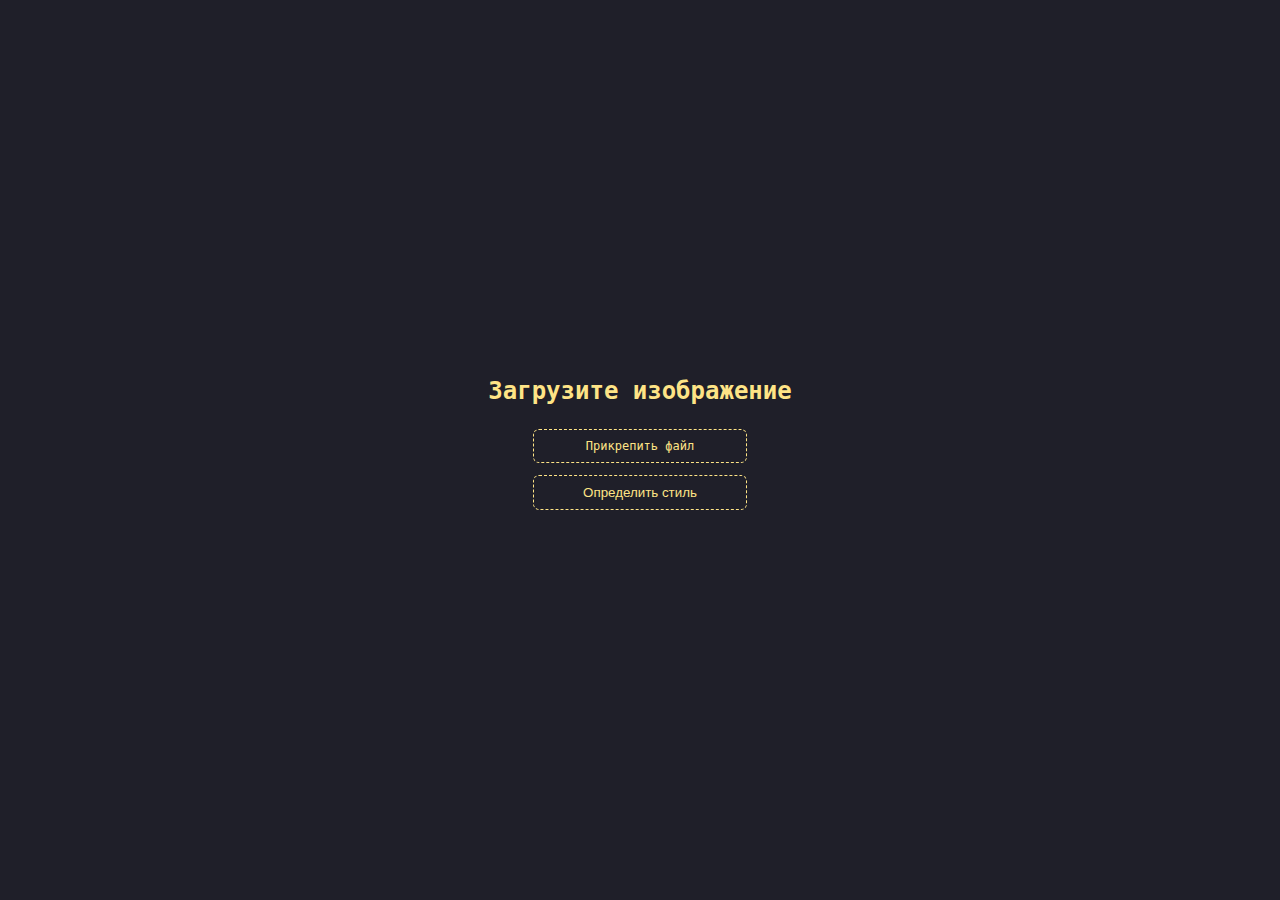
<file: templates/index.html>
<!DOCTYPE html>
<html>
	<head>
		<meta charset="UTF-8">
		<link rel="stylesheet" href="/static/style.css" type="text/css">
		<title>Распознаватель архитектурных стилей</title>
	</head>
	<body>
		<h1>Загрузите изображение</h1>
		<form method="POST" enctype="multipart/form-data">
			<div class="upload-file__wrapper">
				<input type="file" name="file" id="upload-file__input" class="upload-file__input" accept="image/*">
				<label id="upload-file__text" class="upload-file__label" for="upload-file__input">Прикрепить файл</label>
				<button type="submit" class="upload-file__label upload-file__submit">Определить стиль</button>
			</div>
		</form>
		<script>
			document.addEventListener('DOMContentLoaded', function() {
				const inputFile = document.getElementById('upload-file__input');
				const label = document.getElementById('upload-file__text');

				inputFile.addEventListener('change', function (e) {
					if (this.files && this.files.length > 0) {
						label.innerText = inputFile.files[0].name;
					}
				});
			}, false);
		</script>
	</body>
</html>
</file>
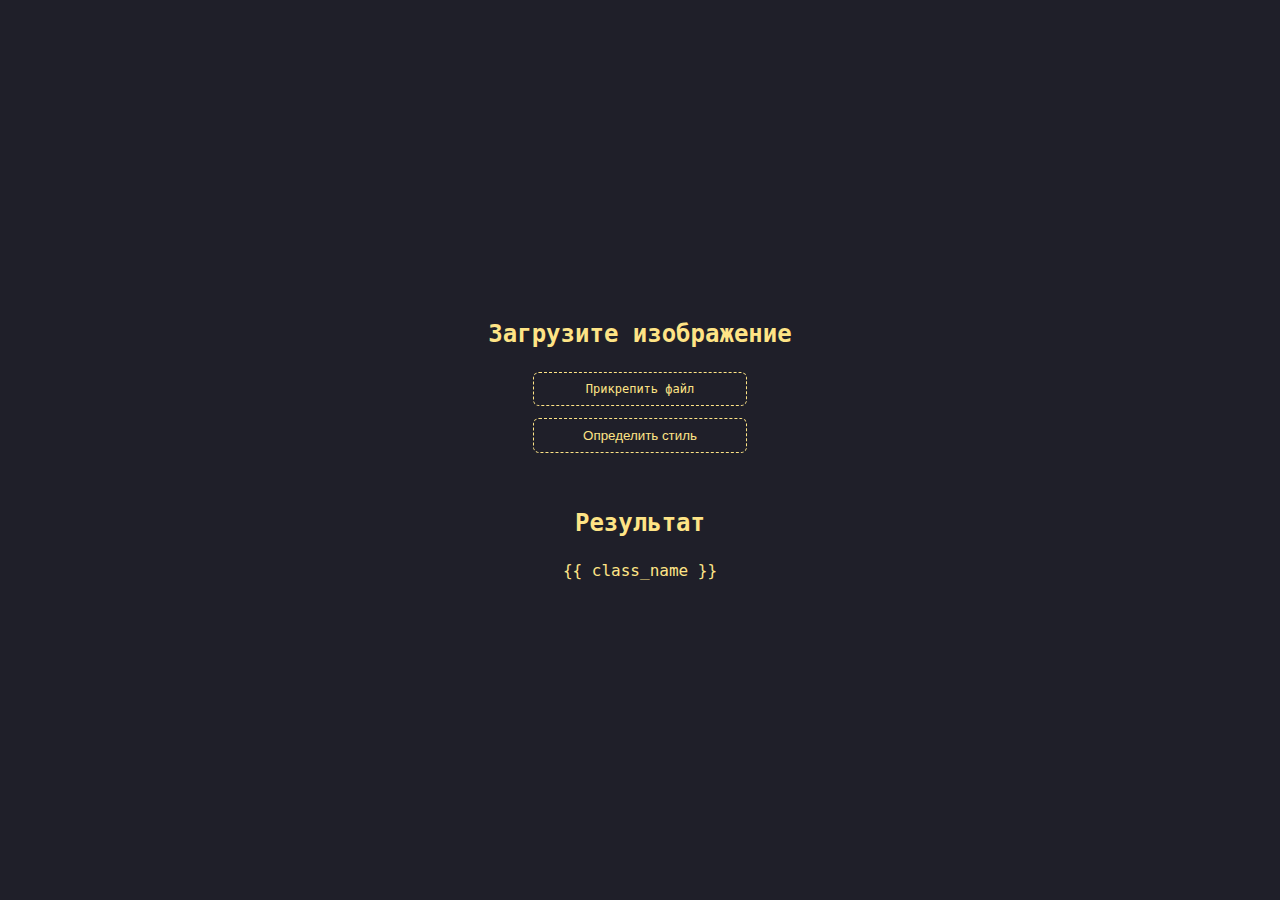
<file: templates/result.html>
<!DOCTYPE html>
<html>
	<head>
		<meta charset="UTF-8">
		<link rel="stylesheet" href="/static/style.css" type="text/css">
		<title>Распознаватель архитектурных стилей</title>
	</head>
	<body>
		<h1>Загрузите изображение</h1>
		<form method="POST" enctype="multipart/form-data">
			<div class="upload-file__wrapper">
				<input type="file" name="file" id="upload-file__input" class="upload-file__input" accept="image/*">
				<label id="upload-file__text" class="upload-file__label" for="upload-file__input">Прикрепить файл</label>
				<button type="submit" class="upload-file__label upload-file__submit">Определить стиль</button>
			</div>
		</form>
		
        <br><br><br>
        <h1>Результат</h1>
        <p>{{ class_name }}</p>

		<script>
			document.addEventListener('DOMContentLoaded', function() {
				const inputFile = document.getElementById('upload-file__input');
				const label = document.getElementById('upload-file__text');

				inputFile.addEventListener('change', function (e) {
					if (this.files && this.files.length > 0) {
						label.innerText = inputFile.files[0].name;
					}
				});
			}, false);
		</script>
	</body>
</html>
</file>
<file: static/style.css>
body {
	display: flex;
	flex-direction: column;
	align-items: center;
	justify-content: center;
	margin: 0;
	min-height: 100vh;
	overflow: hidden;
	font-size: 12px;
	font-family: 'JetBrains Mono', Consolas, monospace;
	color: rgb(254, 228, 134);
	background-color: rgb(31, 31, 41);
}

h1 {
	margin: 0;
	padding-bottom: 1em;
}

.upload-file__wrapper {
	display: flex;
	flex-direction: column;
}

.upload-file__input {
	opacity: 0;
	position: absolute;
	z-index: -1;
	overflow: hidden;
	width: 0.4px;
	height: 0.4px;
}

.upload-file__label {
	display: flex;
	justify-content: center;
	align-items: center;
	max-width: 320px;
	border: 1px dashed rgb(254, 228, 134);;
	padding: 9px 49px;
	border-radius: 6px;
	cursor: pointer;
	margin-bottom: 1em;
}

.upload-file__label:hover{
	color: #10b4e6;
	border: 1px dashed #10b4e6;
}

.upload-file__submit {
	border: 1px dashed rgb(254, 228, 134);
	color: rgb(254, 228, 134);
	background-color: rgb(31, 31, 41);
}

p {
    margin: 0;
    font-size: 16px;
}
</file>
